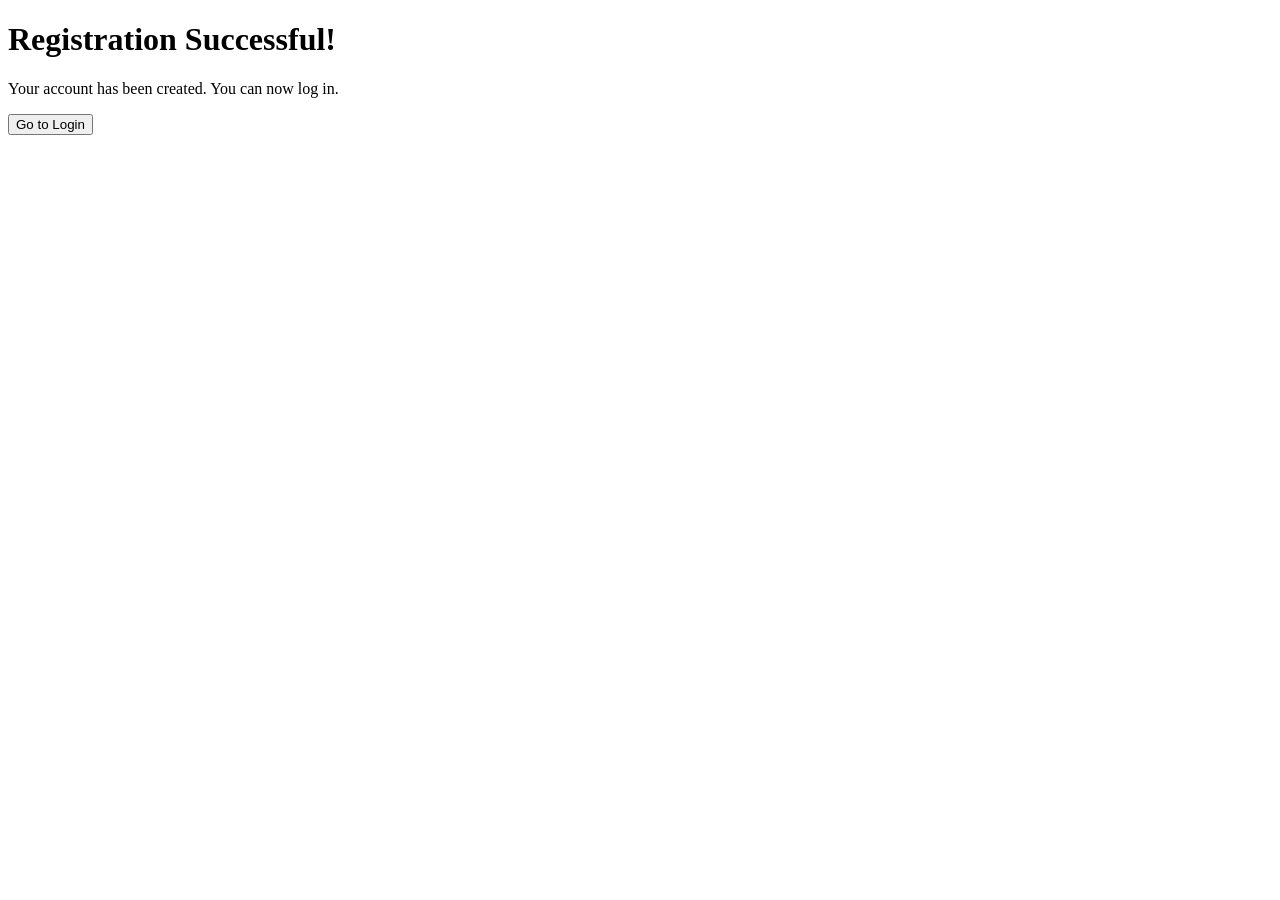
<file: templates/register_success.html>
<!DOCTYPE html>
<html lang="en">
<head>
    <meta charset="UTF-8">
    <meta name="viewport" content="width=device-width, initial-scale=1.0">
    <title>Registration Successful</title>
</head>
<body>
    <h1>Registration Successful!</h1>
    <p>Your account has been created. You can now log in.</p>
    <a href="/login"><button>Go to Login</button></a>
</body>
</html>
</file>
